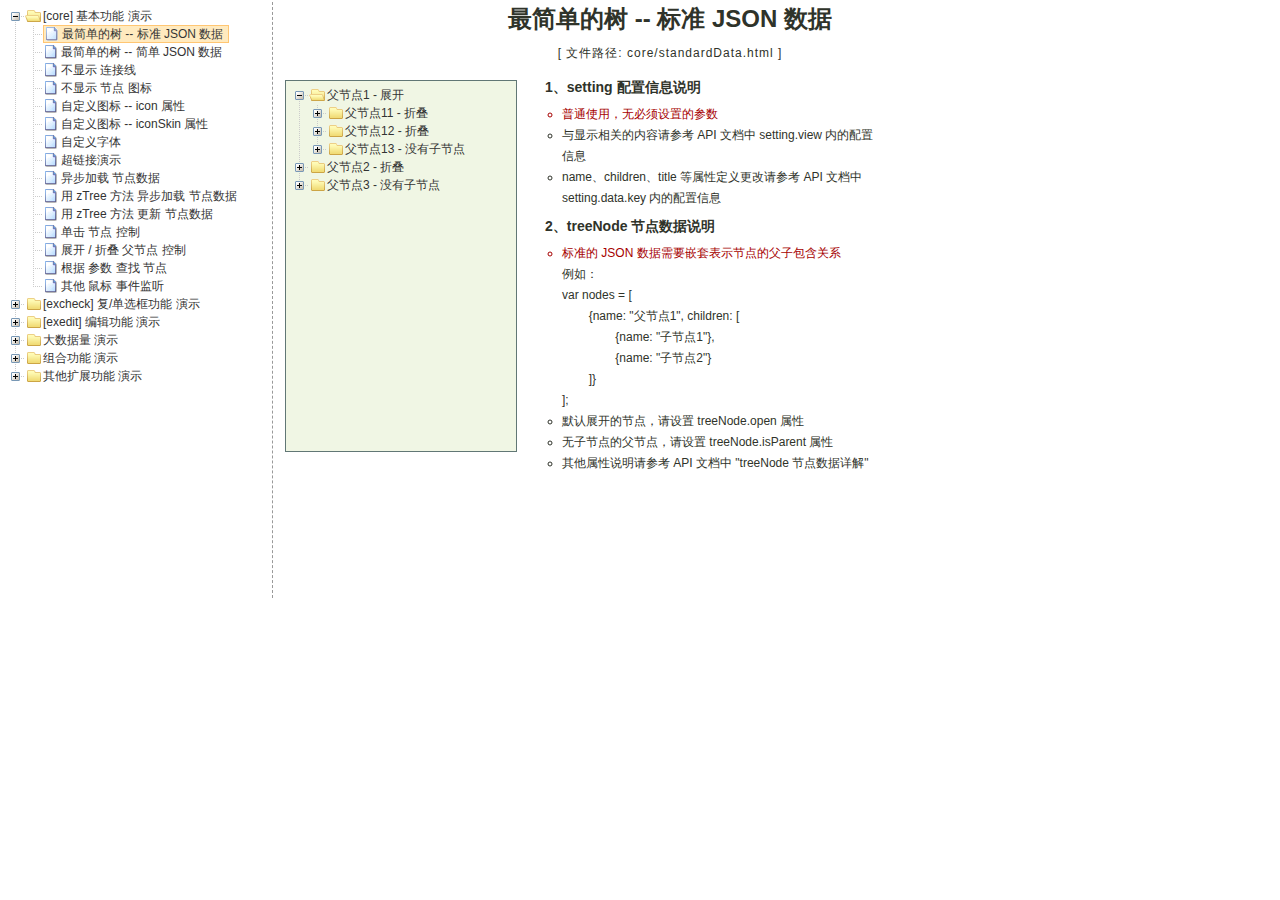
<file: debugger_web/static/lib/zTree_v3/demo/cn/index.html>
<!DOCTYPE HTML PUBLIC "-//W3C//DTD HTML 4.01//EN" "http://www.w3.org/TR/html4/strict.dtd">
<HTML>
 <HEAD>
  <TITLE> ZTREE DEMO </TITLE>
  <meta http-equiv="content-type" content="text/html; charset=UTF-8">
  <link rel="stylesheet" href="../../css/zTreeStyle/zTreeStyle.css" type="text/css">
  <style>
	body {
	background-color: white;
	margin:0; padding:0;
	text-align: center;
	}
	div, p, table, th, td {
		list-style:none;
		margin:0; padding:0;
		color:#333; font-size:12px;
		font-family:dotum, Verdana, Arial, Helvetica, AppleGothic, sans-serif;
	}
	#testIframe {margin-left: 10px;}
  </style>
<script type="text/javascript" src="../../js/jquery-1.4.4.min.js"></script>
<script type="text/javascript" src="../../js/jquery.ztree.core-3.5.js"></script>
  <SCRIPT type="text/javascript" >
  <!--
	var zTree;
	var demoIframe;

	var setting = {
		view: {
			dblClickExpand: false,
			showLine: true,
			selectedMulti: false
		},
		data: {
			simpleData: {
				enable:true,
				idKey: "id",
				pIdKey: "pId",
				rootPId: ""
			}
		},
		callback: {
			beforeClick: function(treeId, treeNode) {
				var zTree = $.fn.zTree.getZTreeObj("tree");
				if (treeNode.isParent) {
					zTree.expandNode(treeNode);
					return false;
				} else {
					demoIframe.attr("src",treeNode.file + ".html");
					return true;
				}
			}
		}
	};

	var zNodes =[
		{id:1, pId:0, name:"[core] 基本功能 演示", open:true},
		{id:101, pId:1, name:"最简单的树 --  标准 JSON 数据", file:"core/standardData"},
		{id:102, pId:1, name:"最简单的树 --  简单 JSON 数据", file:"core/simpleData"},
		{id:103, pId:1, name:"不显示 连接线", file:"core/noline"},
		{id:104, pId:1, name:"不显示 节点 图标", file:"core/noicon"},
		{id:105, pId:1, name:"自定义图标 --  icon 属性", file:"core/custom_icon"},
		{id:106, pId:1, name:"自定义图标 --  iconSkin 属性", file:"core/custom_iconSkin"},
		{id:107, pId:1, name:"自定义字体", file:"core/custom_font"},
		{id:115, pId:1, name:"超链接演示", file:"core/url"},
		{id:108, pId:1, name:"异步加载 节点数据", file:"core/async"},
		{id:109, pId:1, name:"用 zTree 方法 异步加载 节点数据", file:"core/async_fun"},
		{id:110, pId:1, name:"用 zTree 方法 更新 节点数据", file:"core/update_fun"},
		{id:111, pId:1, name:"单击 节点 控制", file:"core/click"},
		{id:112, pId:1, name:"展开 / 折叠 父节点 控制", file:"core/expand"},
		{id:113, pId:1, name:"根据 参数 查找 节点", file:"core/searchNodes"},
		{id:114, pId:1, name:"其他 鼠标 事件监听", file:"core/otherMouse"},

		{id:2, pId:0, name:"[excheck] 复/单选框功能 演示", open:false},
		{id:201, pId:2, name:"Checkbox 勾选操作", file:"excheck/checkbox"},
		{id:206, pId:2, name:"Checkbox nocheck 演示", file:"excheck/checkbox_nocheck"},
		{id:207, pId:2, name:"Checkbox chkDisabled 演示", file:"excheck/checkbox_chkDisabled"},
		{id:208, pId:2, name:"Checkbox halfCheck 演示", file:"excheck/checkbox_halfCheck"},
		{id:202, pId:2, name:"Checkbox 勾选统计", file:"excheck/checkbox_count"},
		{id:203, pId:2, name:"用 zTree 方法 勾选 Checkbox", file:"excheck/checkbox_fun"},
		{id:204, pId:2, name:"Radio 勾选操作", file:"excheck/radio"},
		{id:209, pId:2, name:"Radio nocheck 演示", file:"excheck/radio_nocheck"},
		{id:210, pId:2, name:"Radio chkDisabled 演示", file:"excheck/radio_chkDisabled"},
		{id:211, pId:2, name:"Radio halfCheck 演示", file:"excheck/radio_halfCheck"},
		{id:205, pId:2, name:"用 zTree 方法 勾选 Radio", file:"excheck/radio_fun"},

		{id:3, pId:0, name:"[exedit] 编辑功能 演示", open:false},
		{id:301, pId:3, name:"拖拽 节点 基本控制", file:"exedit/drag"},
		{id:302, pId:3, name:"拖拽 节点 高级控制", file:"exedit/drag_super"},
		{id:303, pId:3, name:"用 zTree 方法 移动 / 复制 节点", file:"exedit/drag_fun"},
		{id:304, pId:3, name:"基本 增 / 删 / 改 节点", file:"exedit/edit"},
		{id:305, pId:3, name:"高级 增 / 删 / 改 节点", file:"exedit/edit_super"},
		{id:306, pId:3, name:"用 zTree 方法 增 / 删 / 改 节点", file:"exedit/edit_fun"},
		{id:307, pId:3, name:"异步加载 & 编辑功能 共存", file:"exedit/async_edit"},
		{id:308, pId:3, name:"多棵树之间 的 数据交互", file:"exedit/multiTree"},

		{id:4, pId:0, name:"大数据量 演示", open:false},
		{id:401, pId:4, name:"一次性加载大数据量", file:"bigdata/common"},
		{id:402, pId:4, name:"分批异步加载大数据量", file:"bigdata/diy_async"},
		{id:403, pId:4, name:"分批异步加载大数据量", file:"bigdata/page"},

		{id:5, pId:0, name:"组合功能 演示", open:false},
		{id:501, pId:5, name:"冻结根节点", file:"super/oneroot"},
		{id:502, pId:5, name:"单击展开/折叠节点", file:"super/oneclick"},
		{id:503, pId:5, name:"保持展开单一路径", file:"super/singlepath"},
		{id:504, pId:5, name:"添加 自定义控件", file:"super/diydom"},
		{id:505, pId:5, name:"checkbox / radio 共存", file:"super/checkbox_radio"},
		{id:506, pId:5, name:"左侧菜单", file:"super/left_menu"},
		{id:513, pId:5, name:"OutLook 风格", file:"super/left_menuForOutLook"},
		{id:515, pId:5, name:"Awesome 风格", file:"super/awesome"},
		{id:514, pId:5, name:"Metro 风格", file:"super/metro"},
		{id:507, pId:5, name:"下拉菜单", file:"super/select_menu"},
		{id:509, pId:5, name:"带 checkbox 的多选下拉菜单", file:"super/select_menu_checkbox"},
		{id:510, pId:5, name:"带 radio 的单选下拉菜单", file:"super/select_menu_radio"},
		{id:508, pId:5, name:"右键菜单 的 实现", file:"super/rightClickMenu"},
		{id:511, pId:5, name:"与其他 DOM 拖拽互动", file:"super/dragWithOther"},
		{id:512, pId:5, name:"异步加载模式下全部展开", file:"super/asyncForAll"},

		{id:6, pId:0, name:"其他扩展功能 演示", open:false},
		{id:601, pId:6, name:"隐藏普通节点", file:"exhide/common"},
		{id:602, pId:6, name:"配合 checkbox 的隐藏", file:"exhide/checkbox"},
		{id:603, pId:6, name:"配合 radio 的隐藏", file:"exhide/radio"}
	];

	$(document).ready(function(){
		var t = $("#tree");
		t = $.fn.zTree.init(t, setting, zNodes);
		demoIframe = $("#testIframe");
		demoIframe.bind("load", loadReady);
		var zTree = $.fn.zTree.getZTreeObj("tree");
		zTree.selectNode(zTree.getNodeByParam("id", 101));

	});

	function loadReady() {
		var bodyH = demoIframe.contents().find("body").get(0).scrollHeight,
		htmlH = demoIframe.contents().find("html").get(0).scrollHeight,
		maxH = Math.max(bodyH, htmlH), minH = Math.min(bodyH, htmlH),
		h = demoIframe.height() >= maxH ? minH:maxH ;
		if (h < 530) h = 530;
		demoIframe.height(h);
	}

  //-->
  </SCRIPT>
 </HEAD>

<BODY>
<TABLE border=0 height=600px align=left>
	<TR>
		<TD width=260px align=left valign=top style="BORDER-RIGHT: #999999 1px dashed">
			<ul id="tree" class="ztree" style="width:260px; overflow:auto;"></ul>
		</TD>
		<TD width=770px align=left valign=top><IFRAME ID="testIframe" Name="testIframe" FRAMEBORDER=0 SCROLLING=AUTO width=100%  height=600px SRC="core/standardData.html"></IFRAME></TD>
	</TR>
</TABLE>

</BODY>
</HTML>
</file>
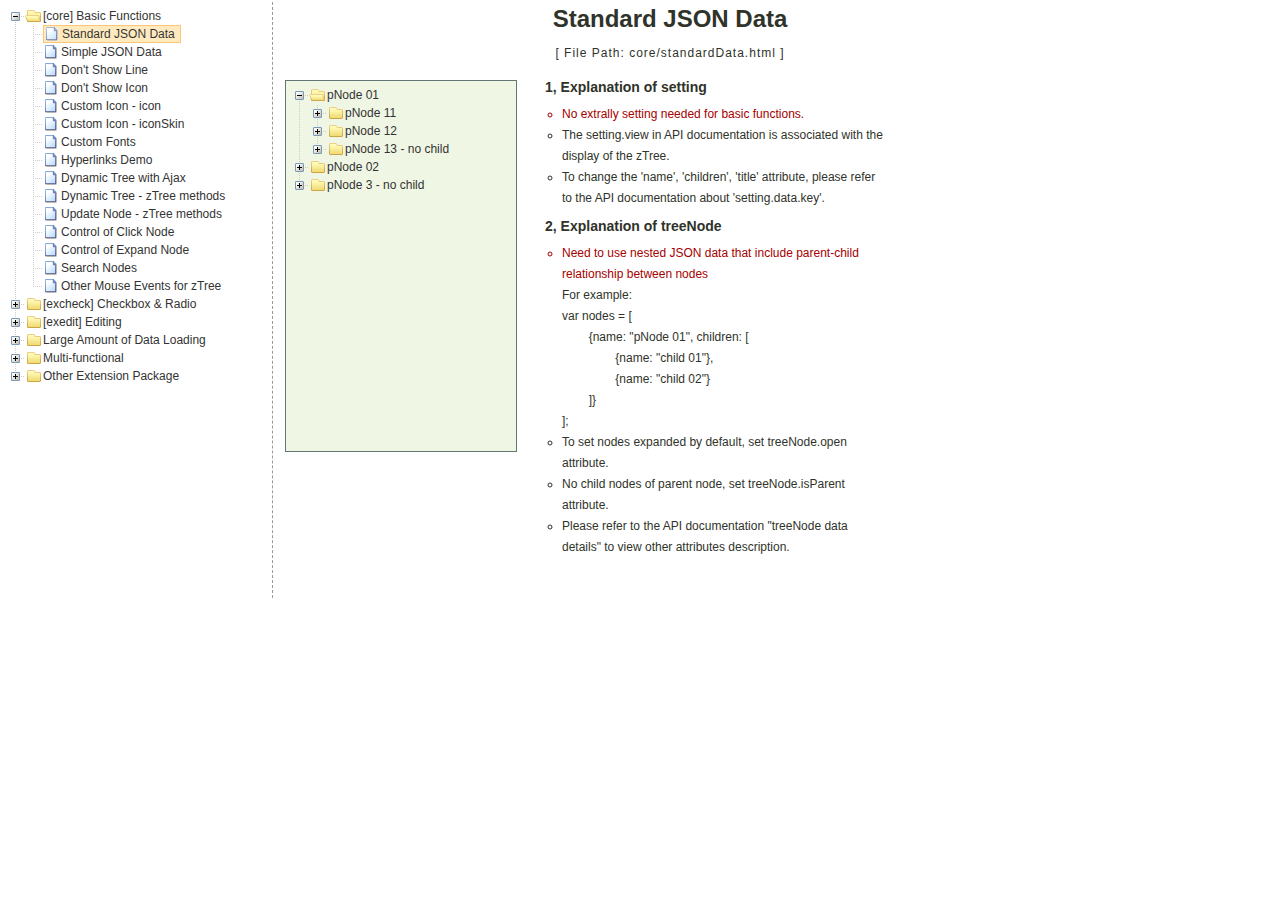
<file: debugger_web/static/lib/zTree_v3/demo/en/index.html>
<!DOCTYPE HTML PUBLIC "-//W3C//DTD HTML 4.01//EN" "http://www.w3.org/TR/html4/strict.dtd">
<HTML>
 <HEAD>
  <TITLE> ZTREE DEMO </TITLE>
  <meta http-equiv="content-type" content="text/html; charset=UTF-8">
  <link rel="stylesheet" href="../../css/zTreeStyle/zTreeStyle.css" type="text/css">
  <style>
	body {
	background-color: white;
	margin:0; padding:0;
	text-align: center;
	}
	div, p, table, th, td {
		list-style:none; 
		margin:0; padding:0; 
		color:#333; font-size:12px; 
		font-family:dotum, Verdana, Arial, Helvetica, AppleGothic, sans-serif;
	}
	#testIframe {margin-left: 10px;}
  </style>
<script type="text/javascript" src="../../js/jquery-1.4.4.min.js"></script>
<script type="text/javascript" src="../../js/jquery.ztree.core-3.5.js"></script>
  <SCRIPT type="text/javascript" >
  <!--
	var zTree;
	var demoIframe;

	var setting = {
		view: {
			dblClickExpand: false,
			showLine: true,
			selectedMulti: false
		},
		data: {
			simpleData: {
				enable:true,
				idKey: "id",
				pIdKey: "pId",
				rootPId: ""
			}
		},
		callback: {
			beforeClick: function(treeId, treeNode) {
				var zTree = $.fn.zTree.getZTreeObj("tree");
				if (treeNode.isParent) {
					zTree.expandNode(treeNode);
					return false;
				} else {
					demoIframe.attr("src",treeNode.file + ".html");
					return true;
				}
			}
		}
	};

	var zNodes = [
		{id:1, pId:0, name:"[core] Basic Functions", open:false},
		{id:101, pId:1, name:"Standard JSON Data", file:"core/standardData"},
		{id:102, pId:1, name:"Simple JSON Data", file:"core/simpleData"},
		{id:103, pId:1, name:"Don't Show Line", file:"core/noline"},
		{id:104, pId:1, name:"Don't Show Icon", file:"core/noicon"},
		{id:105, pId:1, name:"Custom Icon - icon", file:"core/custom_icon"},
		{id:106, pId:1, name:"Custom Icon - iconSkin", file:"core/custom_iconSkin"},
		{id:107, pId:1, name:"Custom Fonts", file:"core/custom_font"},
		{id:115, pId:1, name:"Hyperlinks Demo", file:"core/url"},
		{id:108, pId:1, name:"Dynamic Tree with Ajax", file:"core/async"},
		{id:109, pId:1, name:"Dynamic Tree - zTree methods", file:"core/async_fun"},
		{id:110, pId:1, name:"Update Node - zTree methods", file:"core/update_fun"},
		{id:111, pId:1, name:"Control of Click Node", file:"core/click"},
		{id:112, pId:1, name:"Control of Expand Node", file:"core/expand"},
		{id:113, pId:1, name:"Search Nodes", file:"core/searchNodes"},
		{id:114, pId:1, name:"Other Mouse Events for zTree", file:"core/otherMouse"},

		{id:2, pId:0, name:"[excheck] Checkbox & Radio", open:false},
		{id:201, pId:2, name:"Checkbox Operation", file:"excheck/checkbox"},
		{id:206, pId:2, name:"Checkbox nocheck Demo", file:"excheck/checkbox_nocheck"},
		{id:207, pId:2, name:"Checkbox chkDisabled Demo", file:"excheck/checkbox_chkDisabled"},
		{id:208, pId:2, name:"Checkbox halfCheck Demo", file:"excheck/checkbox_halfCheck"},
		{id:202, pId:2, name:"Statistics Checkbox is Checked", file:"excheck/checkbox_count"},
		{id:203, pId:2, name:"Checkbox - zTree methods", file:"excheck/checkbox_fun"},
		{id:204, pId:2, name:"Radio Operation", file:"excheck/radio"},
		{id:209, pId:2, name:"Radio nocheck Demo", file:"excheck/radio_nocheck"},
		{id:210, pId:2, name:"Radio chkDisabled Demo", file:"excheck/radio_chkDisabled"},
		{id:211, pId:2, name:"Radio halfCheck Demo", file:"excheck/radio_halfCheck"},
		{id:205, pId:2, name:"Radio - zTree methods", file:"excheck/radio_fun"},

		{id:3, pId:0, name:"[exedit] Editing", open:false},
		{id:301, pId:3, name:"Normal Drag Node Operation", file:"exedit/drag"},
		{id:302, pId:3, name:"Advanced Drag Node Operation", file:"exedit/drag_super"},
		{id:303, pId:3, name:"Move / Copy - zTree methods", file:"exedit/drag_fun"},
		{id:304, pId:3, name:"Basic Edit Nodes", file:"exedit/edit"},
		{id:305, pId:3, name:"Advanced Edit Nodes", file:"exedit/edit_super"},
		{id:306, pId:3, name:"Edit Nodes - zTree methods", file:"exedit/edit_fun"},
		{id:307, pId:3, name:"Editing Dynamic Tree", file:"exedit/async_edit"},
		{id:308, pId:3, name:"Multiple Trees", file:"exedit/multiTree"},

		{id:4, pId:0, name:"Large Amount of Data Loading", open:false},
		{id:401, pId:4, name:"One-time Large Data Loading", file:"bigdata/common"},
		{id:402, pId:4, name:"Loading Data in Batches", file:"bigdata/diy_async"},
		{id:403, pId:4, name:"Loading Data By Pagination", file:"bigdata/page"},

		{id:5, pId:0, name:"Multi-functional", open:false},
		{id:501, pId:5, name:"Freeze the Root Node", file:"super/oneroot"},
		{id:502, pId:5, name:"Click to Expand Node", file:"super/oneclick"},
		{id:503, pId:5, name:"Keep Single Path", file:"super/singlepath"},
		{id:504, pId:5, name:"Adding Custom DOM", file:"super/diydom"},
		{id:505, pId:5, name:"Checkbox / Radio Coexistence", file:"super/checkbox_radio"},
		{id:506, pId:5, name:"Left Menu", file:"super/left_menu"},
		{id:513, pId:5, name:"OutLook Style", file:"super/left_menuForOutLook"},
        {id:515, pId:5, name:"Awesome Style", file:"super/awesome"},
        {id:514, pId:5, name:"Metro Style", file:"super/metro"},
		{id:507, pId:5, name:"Drop-down Menu", file:"super/select_menu"},
		{id:509, pId:5, name:"Drop-down Menu with checkbox", file:"super/select_menu_checkbox"},
		{id:510, pId:5, name:"Drop-down Menu with radio", file:"super/select_menu_radio"},
		{id:508, pId:5, name:"Right-click Menu", file:"super/rightClickMenu"},
		{id:511, pId:5, name:"Drag With Other DOMs", file:"super/dragWithOther"},
		{id:512, pId:5, name:"Expand All Nodes with Async", file:"super/asyncForAll"},

		{id:6, pId:0, name:"Other Extension Package", open:false},
		{id:601, pId:6, name:"hide ordinary node", file:"exhide/common"},
		{id:602, pId:6, name:"hide with checkbox mode", file:"exhide/checkbox"},
		{id:603, pId:6, name:"hide with radio mode", file:"exhide/radio"}
	];

	$(document).ready(function(){
		var t = $("#tree");
		t = $.fn.zTree.init(t, setting, zNodes);
		demoIframe = $("#testIframe");
		demoIframe.bind("load", loadReady);
		var zTree = $.fn.zTree.getZTreeObj("tree");
		zTree.selectNode(zTree.getNodeByParam("id", 101));
	
	});

	function loadReady() {
		var bodyH = demoIframe.contents().find("body").get(0).scrollHeight,
		htmlH = demoIframe.contents().find("html").get(0).scrollHeight,
		maxH = Math.max(bodyH, htmlH), minH = Math.min(bodyH, htmlH),
		h = demoIframe.height() >= maxH ? minH:maxH ;
		if (h < 530) h = 530;
		demoIframe.height(h);
	}

  //-->
  </SCRIPT>
 </HEAD>

<BODY>
<TABLE border=0 height=600px align=left>
	<TR>
		<TD width=260px align=left valign=top style="BORDER-RIGHT: #999999 1px dashed">
			<ul id="tree" class="ztree" style="width:260px; overflow:auto;"></ul>
		</TD>
		<TD width=770px align=left valign=top><IFRAME ID="testIframe" Name="testIframe" FRAMEBORDER=0 SCROLLING=AUTO width=100%  height=600px SRC="core/standardData.html"></IFRAME></TD>
	</TR>
</TABLE>

 </BODY>
</HTML>
</file>
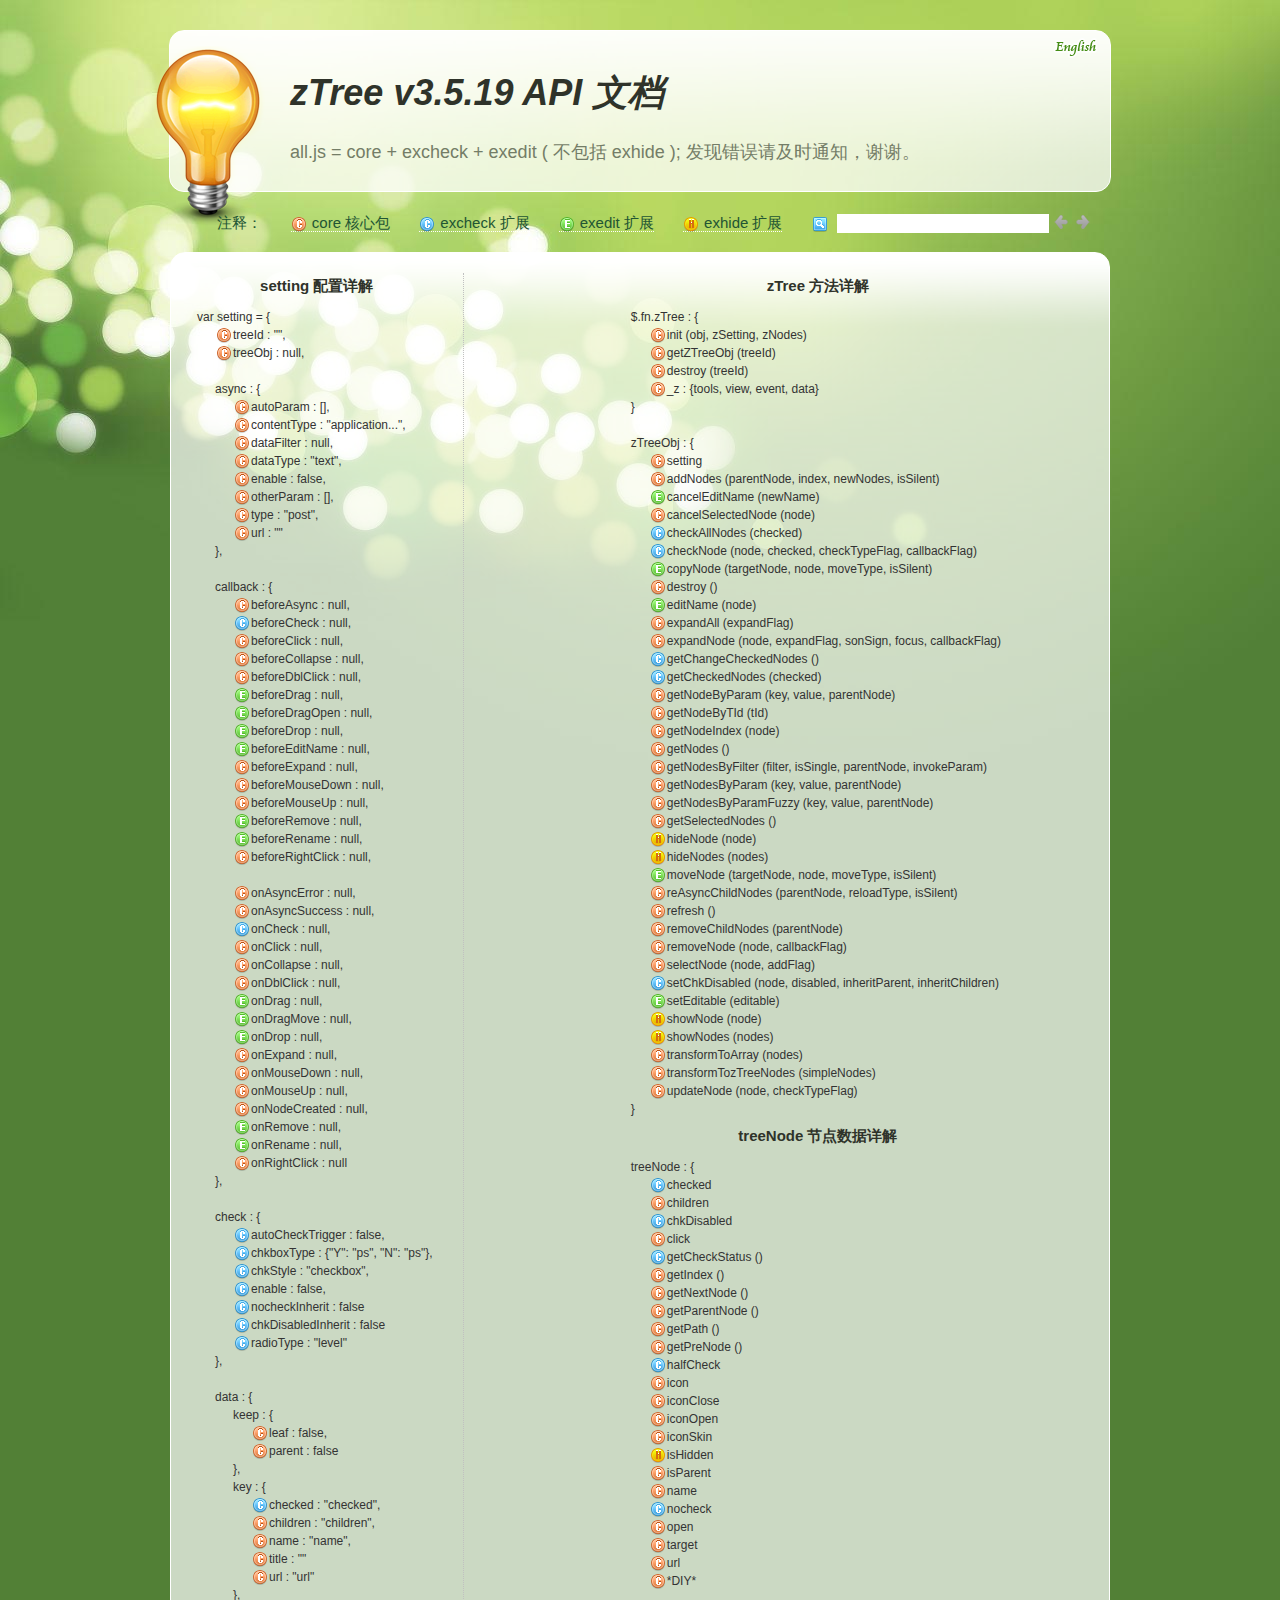
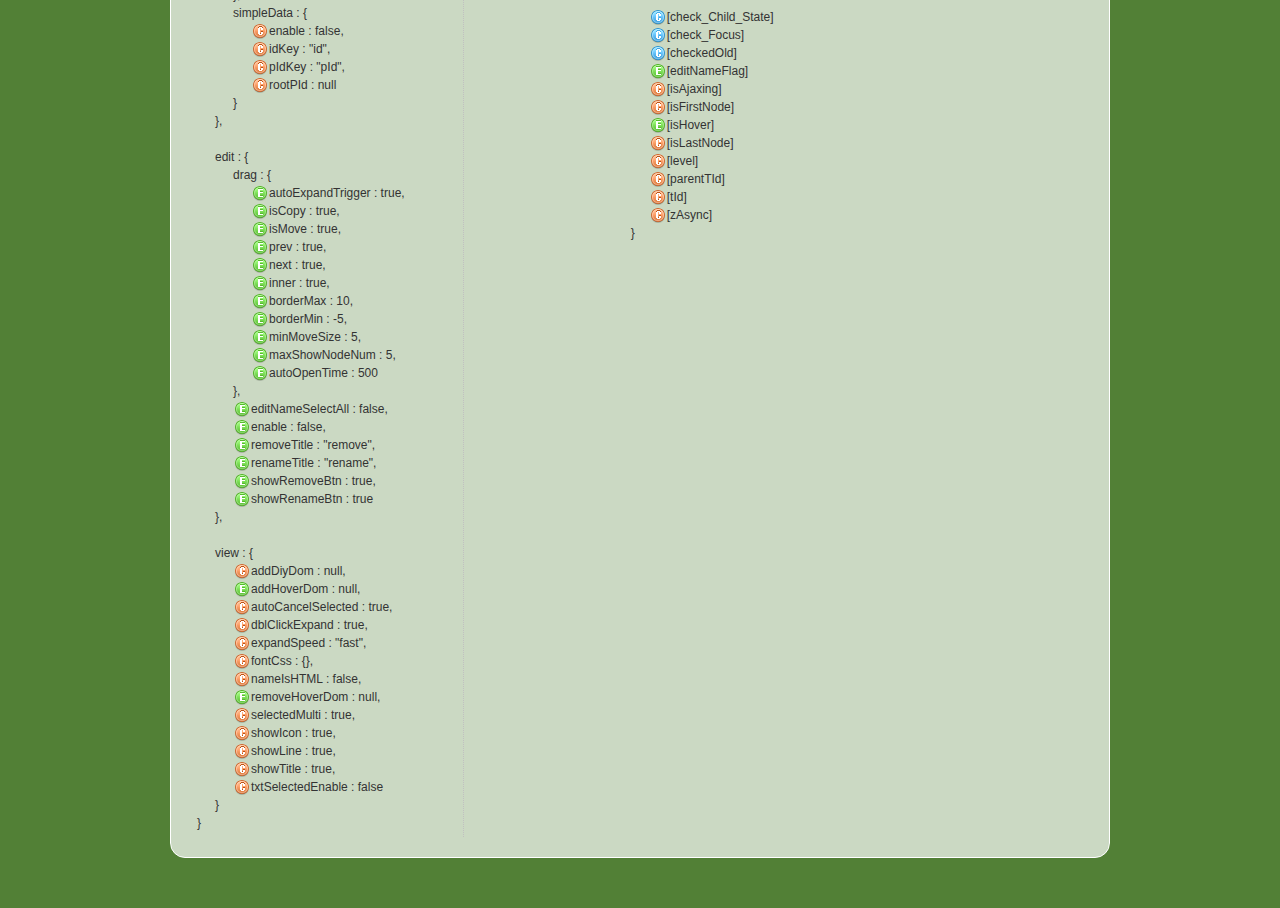
<file: debugger_web/static/lib/zTree_v3/api/API_cn.html>
<!DOCTYPE html>
<html>
	<head>
		<meta http-equiv="Content-Type" content="text/html; charset=UTF-8">
		<title>API 文档 [zTree --  jQuery 树插件]</title>
		<link rel="stylesheet" href="apiCss/common.css" type="text/css">
		<link rel='stylesheet' href='apiCss/zTreeStyleForApi.css' type='text/css'>
		<script type="text/javascript">
			var ie = (function(){
				var undef,
				v = 3,
				div = document.createElement('div'),
				all = div.getElementsByTagName('i');
				while (
				div.innerHTML = '<!--[if gt IE ' + (++v) + ']><i></i><![endif]-->',
				all[0]
			);
				return v > 4 ? v : undef;
			}()), ie6 = (ie === 6),
			path = window.location.pathname.replace(/.*\/([^\/\.]*)\..*/g,"$1"),
			langLib = [];
			ie = ie<9;
			if(ie) {
				document.write('<link rel="stylesheet" href="apiCss/common_ie6.css" type="text/css">');
			}
			var lang = "cn",
			ajaxMsg = "如果你使用的是 Chrome 浏览器，那么请把 API 文档发布到 web 服务目录下访问。\n\n（Chrome 浏览器不支持本地 ajax 访问, 即：file://）";

		</script>
	</head>
	<body>
		<div id="header_wrap" class="header_wrap" style="padding-top: 30px;">
			<div id="header" class="header round">
				<div class="light-bulb" alt=""></div>
				<div class="ieSuggest">浏览本网站建议您使用 Chrome、FireFox、Opera、IE9 等浏览器（只要不是 IE6 7 8 就行）, 速度会更快，画面会更炫！</div>
				<div class="google_plus"><g:plusone></g:plusone></div>
				<div class="header-text">
					<h1><em>zTree v3.5.19 API 文档</em></h1><p></p>
					<p>all.js = core + excheck + exedit ( 不包括 exhide ); 发现错误请及时通知，谢谢。</p>
				</div>
				<ul class="shortcuts language" style="top:0;">
					<li><a href="API_en.html" onclick="window.location.href='API_en.html'"><button class="ico en" title="英文版" type="button"></button><span class=""></span></a></li>
				</ul>
			</div>
		</div>
		<div id="content_wrap" class="content_wrap">
			<div id="content" class="content">
				<div class="nav_section">
					<ul>
						<li class="first">注释：</li>
						<li><button class="ico16 z_core" onfocus="this.blur();"></button><span>core 核心包</span></li>
						<li><button class="ico16 z_check" onfocus="this.blur();"></button><span>excheck 扩展</span></li>
						<li><button class="ico16 z_edit" onfocus="this.blur();"></button><span>exedit 扩展</span></li>
						<li><button class="ico16 z_hide" onfocus="this.blur();"></button><span>exhide 扩展</span></li>
						<li class="noline">
							<button class="ico16 z_search" onfocus="this.blur();" title="Enter 以及 左、右键可以快速定位查找结果"></button>
							<input type="text" class="searchKey search empty" value=""><input type="text" class="searchResult search" value="">
							<button class="ico16 searchPrev disabled" onfocus="this.blur();" title="Enter 以及 左、右键可以快速定位查找结果"></button><button class="ico16 searchNext disabled" onfocus="this.blur();" title="Enter 以及 左、右键可以快速定位查找结果"></button>
						</li>
					</ul>
				</div>

				<div id="contentBox" class="contentBox round clearfix">
					<div id="apiContent" class="apiContent">
						<div id="api_setting" class="api_setting left">
							<ul class="api_content_title"><li>setting 配置详解</li></ul>
							<ul id="settingTree" class="ztree"></ul>
						</div>
						<div id="api_function" class="api_function right">
							<ul class="api_content_title"><li>zTree 方法详解</li></ul>
							<ul id="functionTree" class="ztree"></ul>
							<ul class="api_content_title"><li>treeNode 节点数据详解</li></ul>
							<ul id="treenodeTree" class="ztree"></ul>
						</div>
					</div>
				</div>
				<div class="clear"></div>
			</div>
		</div>

		<!-- overlayed -->
		<div id="overlayDiv" class="baby_overlay">
			<div id="overlayContent" class="content round clearfix">
				<div class="overlaySearch">
					<button class="ico16 z_search" onfocus="this.blur();" title="Enter 以及 左、右键可以快速定位查找结果"></button>
					<input type="text" class="searchKey search empty" value=""><input type="text" class="searchResult search" value="">
					<button class="ico16 searchPrev disabled" onfocus="this.blur();" title="Enter 以及 左、右键可以快速定位查找结果"></button><button class="ico16 searchNext disabled" onfocus="this.blur();" title="Enter 以及 左、右键可以快速定位查找结果"></button>
				</div>
				<a id="overlayDivCloseBtn" class="close"></a>
				<div id="overlayDetailDiv" class="details"></div>
			</div>
			<div id="overlayDivArrow" class="baby_overlay_arrow"></div>
		</div>
		<script type="text/javascript" src="apiCss/jquery-1.6.2.min.js"></script>
		<script type='text/javascript' src='apiCss/jquery.ztree.core-3.5.js'></script>
		<script type='text/javascript' src='apiCss/api.js'></script>
		<script type="text/javascript">
			$(document).ready(function(){
				apiContent._init();
			});
		</script>
	</body>
</html>
</file>
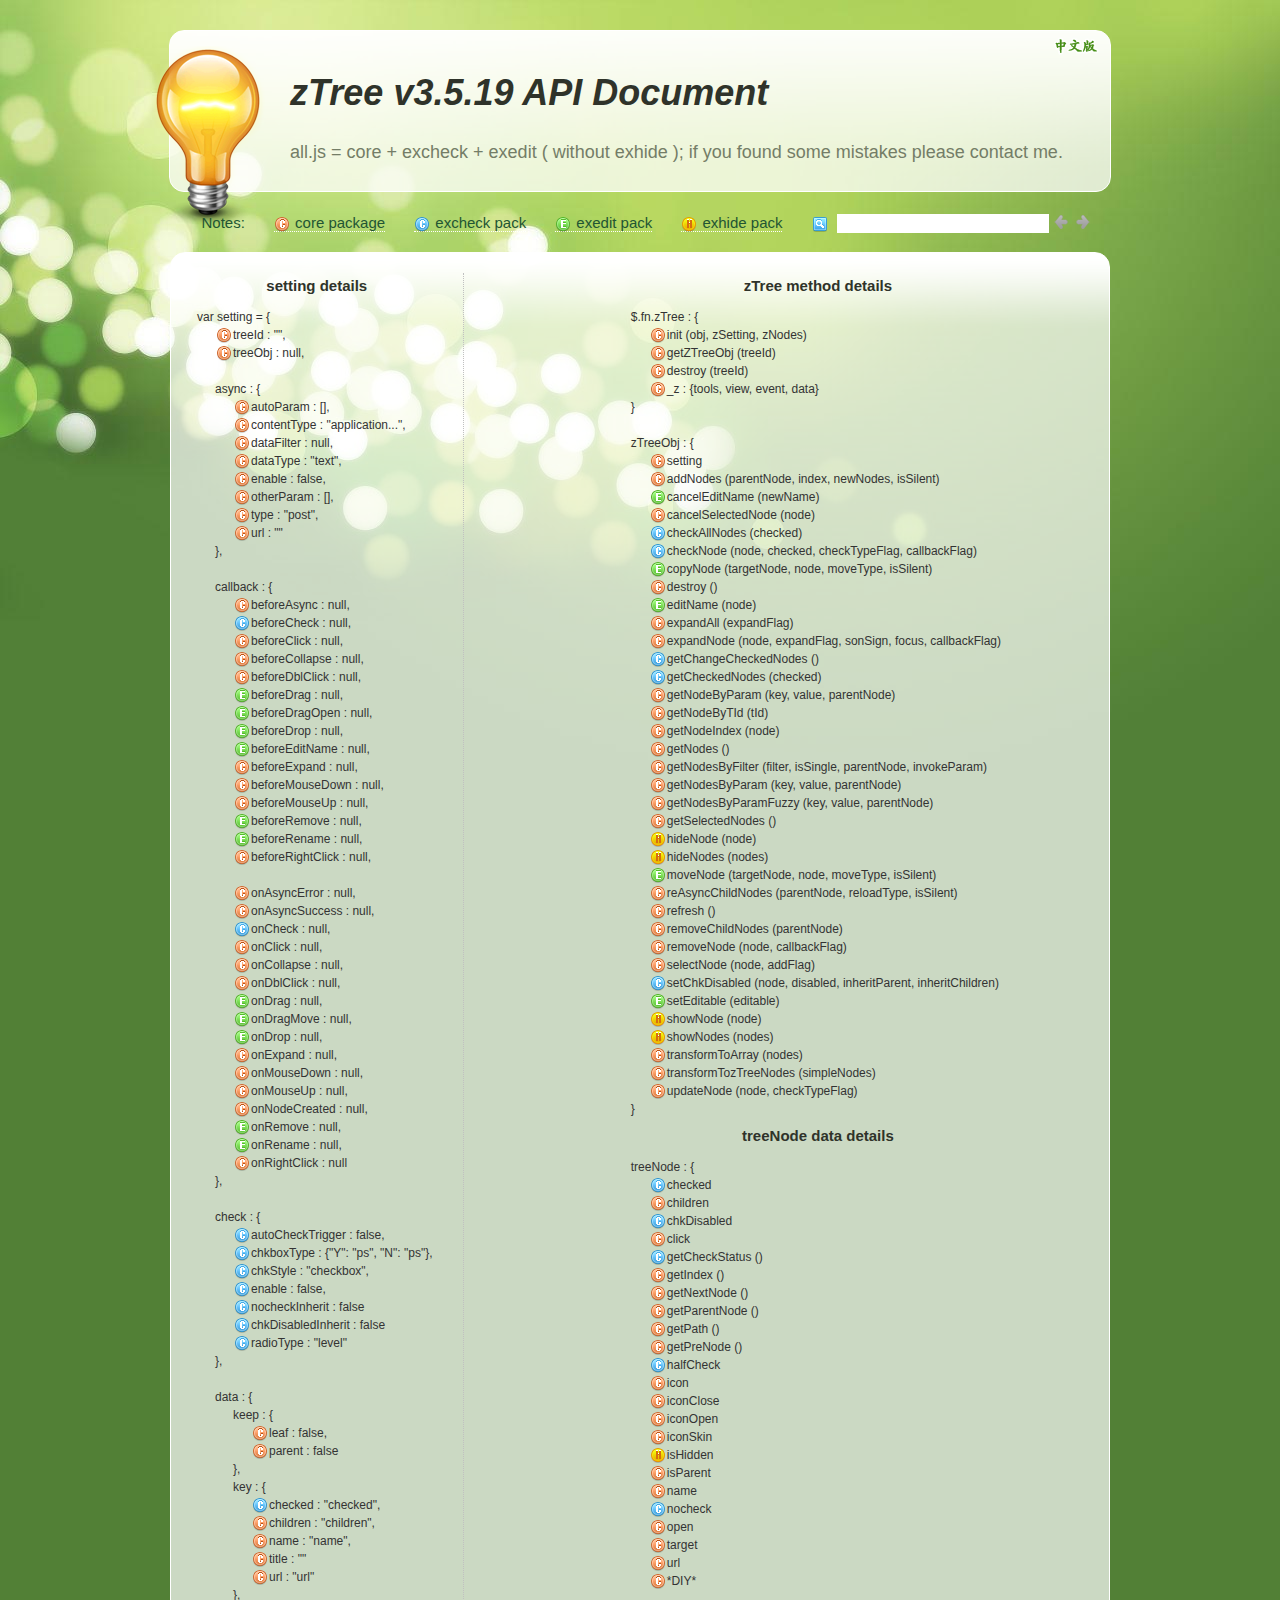
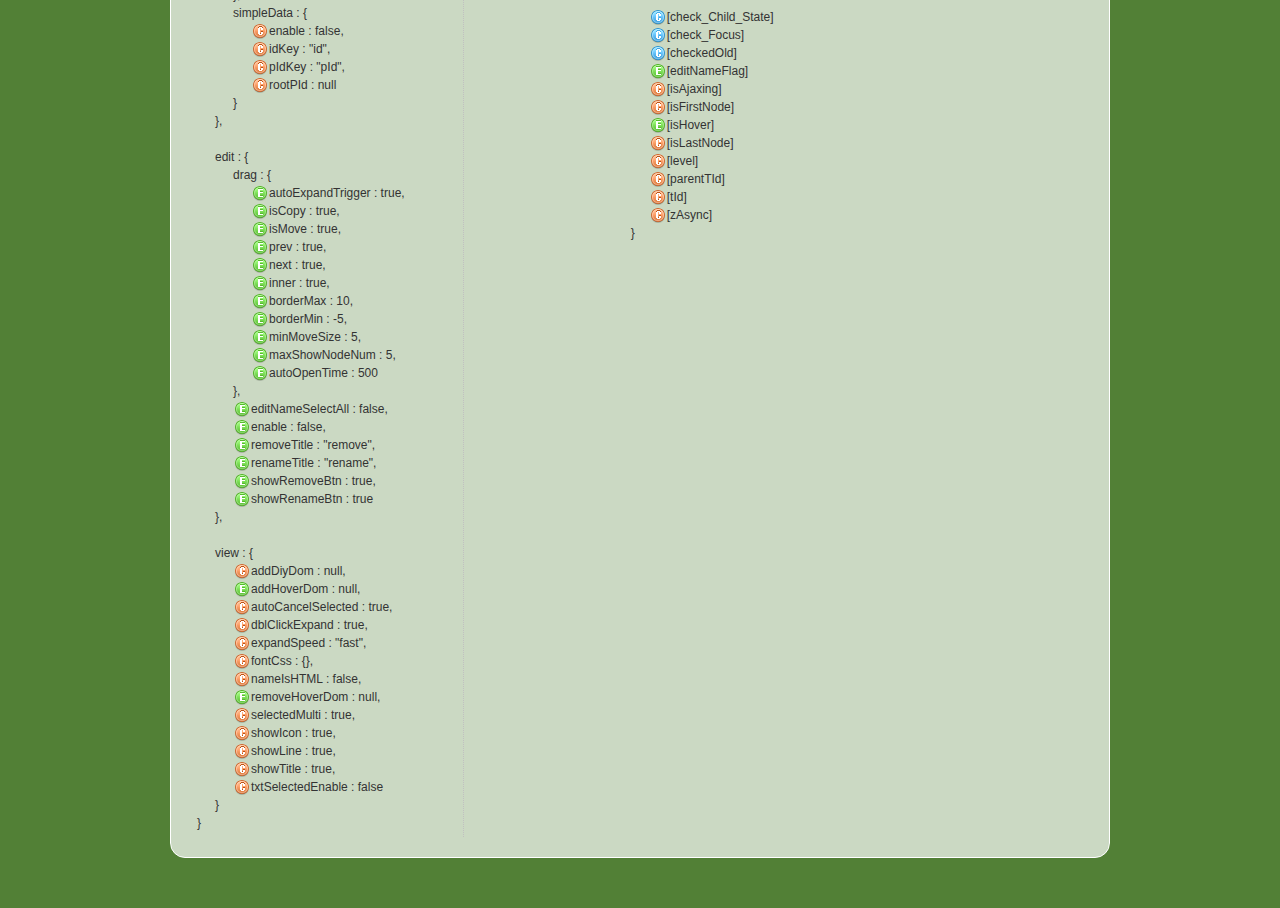
<file: debugger_web/static/lib/zTree_v3/api/API_en.html>
<!DOCTYPE html>
<html>
	<head>
		<meta http-equiv="Content-Type" content="text/html; charset=UTF-8">
		<title>API Document [zTree -- jQuery tree plug-ins.]</title>
		<link rel="stylesheet" href="apiCss/common.css" type="text/css">
		<link rel='stylesheet' href='apiCss/zTreeStyleForApi.css' type='text/css'>
		<script type="text/javascript">
			var ie = (function(){
				var undef,
				v = 3,
				div = document.createElement('div'),
				all = div.getElementsByTagName('i');
				while (
				div.innerHTML = '<!--[if gt IE ' + (++v) + ']><i></i><![endif]-->',
				all[0]
			);
				return v > 4 ? v : undef;
			}()), ie6 = (ie === 6),
			path = window.location.pathname.replace(/.*\/([^\/\.]*)\..*/g,"$1"),
			langLib = [];
			ie = ie<9;
			if(ie) {
				document.write('<link rel="stylesheet" href="apiCss/common_ie6.css" type="text/css">');
			}
			var lang = "en",
			ajaxMsg = "If you use chrome browser, please copy the API files to local webserver. \n\n( because chrome browser can't allow AJAX access to 'file://' )";
		</script>
	</head>
	<body>
		<div id="header_wrap" class="header_wrap" style="padding-top: 30px;">
			<div id="header" class="header round">
				<div class="light-bulb" alt=""></div>
				<div class="ieSuggest">If you use the Chrome / FireFox / Opera / IE9 browser will be even more dazzling effect!</div>
				<div class="google_plus"><g:plusone></g:plusone></div>
				<div class="header-text">
					<h1><em>zTree v3.5.19 API Document</em></h1><p></p>
					<p>all.js = core + excheck + exedit ( without exhide ); if you found some mistakes please contact me.</p>
				</div>
				<ul class="shortcuts language" style="top:0;">
					<li><a href="API_cn.html" onclick="window.location.href='API_cn.html'"><button class="ico cn" title="Chinese" type="button"></button><span class=""></span></a></li>
				</ul>
			</div>
		</div>
		<div id="content_wrap" class="content_wrap">
			<div id="content" class="content">
				<div class="nav_section">
					<ul>
						<li class="first">Notes: </li>
						<li><button class="ico16 z_core" onfocus="this.blur();"></button><span>core package</span></li>
						<li><button class="ico16 z_check" onfocus="this.blur();"></button><span>excheck pack</span></li>
						<li><button class="ico16 z_edit" onfocus="this.blur();"></button><span>exedit pack</span></li>
						<li><button class="ico16 z_hide" onfocus="this.blur();"></button><span>exhide pack</span></li>
						<li class="noline">
							<button class="ico16 z_search" onfocus="this.blur();" title="'Enter', 'left' and 'right' key can locate the search results quickly."></button>
							<input type="text" class="searchKey search empty" value=""><input type="text" class="searchResult search" value="">
							<button class="ico16 searchPrev disabled" onfocus="this.blur();" title="'Enter', 'left' and 'right' key can locate the search results quickly."></button><button class="ico16 searchNext disabled" onfocus="this.blur();" title="'Enter', 'left' and 'right' key can locate the search results quickly."></button>
						</li>
					</ul>
				</div>

				<div id="contentBox" class="contentBox round clearfix">
					<div id="apiContent" class="apiContent">
						<div id="api_setting" class="api_setting left">
							<ul class="api_content_title"><li>setting details</li></ul>
							<ul id="settingTree" class="ztree"></ul>
						</div>
						<div id="api_function" class="api_function right">
							<ul class="api_content_title"><li>zTree method details</li></ul>
							<ul id="functionTree" class="ztree"></ul>
							<ul class="api_content_title"><li>treeNode data details</li></ul>
							<ul id="treenodeTree" class="ztree"></ul>
						</div>
					</div>
				</div>
				<div class="clear"></div>
			</div>
		</div>

		<!-- overlayed -->
		<div id="overlayDiv" class="baby_overlay">
			<div id="overlayContent" class="content round clearfix">
				<div class="overlaySearch">
					<button class="ico16 z_search" onfocus="this.blur();" title="'Enter', 'left' and 'right' key can locate the search results quickly."></button>
					<input type="text" class="searchKey search empty" value=""><input type="text" class="searchResult search" value="">
					<button class="ico16 searchPrev disabled" onfocus="this.blur();" title="'Enter', 'left' and 'right' key can locate the search results quickly."></button><button class="ico16 searchNext disabled" onfocus="this.blur();" title="'Enter', 'left' and 'right' key can locate the search results quickly."></button>
				</div>
				<a id="overlayDivCloseBtn" class="close"></a>
				<div id="overlayDetailDiv" class="details"></div>
			</div>
			<div id="overlayDivArrow" class="baby_overlay_arrow"></div>
		</div>
		<script type="text/javascript" src="apiCss/jquery-1.6.2.min.js"></script>
		<script type='text/javascript' src='apiCss/jquery.ztree.core-3.5.js'></script>
		<script type='text/javascript' src='apiCss/api.js'></script>
		<script type="text/javascript">
			$(document).ready(function(){
				apiContent._init();
			});
		</script>
	</body>
</html>
</file>
<file: debugger_web/static/lib/zTree_v3/api/apiCss/common_ie6.css>
* html{
/*	background-image:url(about:blank);*/
	background-attachment:fixed;
}
html pre {word-wrap: break-word}
.header {background-image: none;background-color: #F0F6E4;}

.ieSuggest {display:block;}
.shortcuts button.cn {filter: progid:DXImageTransform.Microsoft.AlphaImageLoader(src='apiCss/img/chinese.png');background-image: none;}
.shortcuts button.en {filter: progid:DXImageTransform.Microsoft.AlphaImageLoader(src='apiCss/img/english.png');background-image: none;}

.light-bulb {filter: progid:DXImageTransform.Microsoft.AlphaImageLoader(src='apiCss/img/lightbulb.png');background-image: none;}
.contentBox {background-image: none;background-color: #F0F6E4;}
.zTreeInfo {background-image: none;background-color: #F0F6E4;}

.content button.ico16 {*background-image:url("img/apiMenu.gif")}
.siteTag {background-image: none;}
.apiContent .right {float: right;padding-right: 50px;}

div.baby_overlay {background-color: #3C6E31;background-image:none;color:#fff;}
div.baby_overlay .close {filter: progid:DXImageTransform.Microsoft.AlphaImageLoader(src='apiCss/img/overlay_close_IE6.gif');background-image: none;}
.baby_overlay_arrow {background-image:url(img/overlay_arrow.gif);}
.apiDetail button {background-image:url("img/zTreeStandard.gif")}
</file>
<file: debugger_web/static/lib/zTree_v3/css/zTreeStyle/zTreeStyle.css>
/*-------------------------------------
zTree Style

version:	3.5.19
author:		Hunter.z
email:		hunter.z@263.net
website:	http://code.google.com/p/jquerytree/

-------------------------------------*/

.ztree * {padding:0; margin:0; font-size:12px; font-family: Verdana, Arial, Helvetica, AppleGothic, sans-serif}
.ztree {margin:0; padding:5px; color:#333}
.ztree li{padding:0; margin:0; list-style:none; line-height:14px; text-align:left; white-space:nowrap; outline:0}
.ztree li ul{ margin:0; padding:0 0 0 18px}
.ztree li ul.line{ background:url(./img/line_conn.gif) 0 0 repeat-y;}

.ztree li a {padding:1px 3px 0 0; margin:0; cursor:pointer; height:17px; color:#333; background-color: transparent;
	text-decoration:none; vertical-align:top; display: inline-block}
.ztree li a:hover {text-decoration:underline}
.ztree li a.curSelectedNode {padding-top:0px; background-color:#FFE6B0; color:black; height:16px; border:1px #FFB951 solid; opacity:0.8;}
.ztree li a.curSelectedNode_Edit {padding-top:0px; background-color:#FFE6B0; color:black; height:16px; border:1px #FFB951 solid; opacity:0.8;}
.ztree li a.tmpTargetNode_inner {padding-top:0px; background-color:#316AC5; color:white; height:16px; border:1px #316AC5 solid;
	opacity:0.8; filter:alpha(opacity=80)}
.ztree li a.tmpTargetNode_prev {}
.ztree li a.tmpTargetNode_next {}
.ztree li a input.rename {height:14px; width:80px; padding:0; margin:0;
	font-size:12px; border:1px #7EC4CC solid; *border:0px}
.ztree li span {line-height:16px; margin-right:2px}
.ztree li span.button {line-height:0; margin:0; width:16px; height:16px; display: inline-block; vertical-align:middle;
	border:0 none; cursor: pointer;outline:none;
	background-color:transparent; background-repeat:no-repeat; background-attachment: scroll;
	background-image:url("./img/zTreeStandard.png"); *background-image:url("./img/zTreeStandard.gif")}

.ztree li span.button.chk {width:13px; height:13px; margin:0 3px 0 0; cursor: auto}
.ztree li span.button.chk.checkbox_false_full {background-position:0 0}
.ztree li span.button.chk.checkbox_false_full_focus {background-position:0 -14px}
.ztree li span.button.chk.checkbox_false_part {background-position:0 -28px}
.ztree li span.button.chk.checkbox_false_part_focus {background-position:0 -42px}
.ztree li span.button.chk.checkbox_false_disable {background-position:0 -56px}
.ztree li span.button.chk.checkbox_true_full {background-position:-14px 0}
.ztree li span.button.chk.checkbox_true_full_focus {background-position:-14px -14px}
.ztree li span.button.chk.checkbox_true_part {background-position:-14px -28px}
.ztree li span.button.chk.checkbox_true_part_focus {background-position:-14px -42px}
.ztree li span.button.chk.checkbox_true_disable {background-position:-14px -56px}
.ztree li span.button.chk.radio_false_full {background-position:-28px 0}
.ztree li span.button.chk.radio_false_full_focus {background-position:-28px -14px}
.ztree li span.button.chk.radio_false_part {background-position:-28px -28px}
.ztree li span.button.chk.radio_false_part_focus {background-position:-28px -42px}
.ztree li span.button.chk.radio_false_disable {background-position:-28px -56px}
.ztree li span.button.chk.radio_true_full {background-position:-42px 0}
.ztree li span.button.chk.radio_true_full_focus {background-position:-42px -14px}
.ztree li span.button.chk.radio_true_part {background-position:-42px -28px}
.ztree li span.button.chk.radio_true_part_focus {background-position:-42px -42px}
.ztree li span.button.chk.radio_true_disable {background-position:-42px -56px}

.ztree li span.button.switch {width:18px; height:18px}
.ztree li span.button.root_open{background-position:-92px -54px}
.ztree li span.button.root_close{background-position:-74px -54px}
.ztree li span.button.roots_open{background-position:-92px 0}
.ztree li span.button.roots_close{background-position:-74px 0}
.ztree li span.button.center_open{background-position:-92px -18px}
.ztree li span.button.center_close{background-position:-74px -18px}
.ztree li span.button.bottom_open{background-position:-92px -36px}
.ztree li span.button.bottom_close{background-position:-74px -36px}
.ztree li span.button.noline_open{background-position:-92px -72px}
.ztree li span.button.noline_close{background-position:-74px -72px}
.ztree li span.button.root_docu{ background:none;}
.ztree li span.button.roots_docu{background-position:-56px 0}
.ztree li span.button.center_docu{background-position:-56px -18px}
.ztree li span.button.bottom_docu{background-position:-56px -36px}
.ztree li span.button.noline_docu{ background:none;}

.ztree li span.button.ico_open{margin-right:2px; background-position:-110px -16px; vertical-align:top; *vertical-align:middle}
.ztree li span.button.ico_close{margin-right:2px; background-position:-110px 0; vertical-align:top; *vertical-align:middle}
.ztree li span.button.ico_docu{margin-right:2px; background-position:-110px -32px; vertical-align:top; *vertical-align:middle}
.ztree li span.button.edit {margin-right:2px; background-position:-110px -48px; vertical-align:top; *vertical-align:middle}
.ztree li span.button.remove {margin-right:2px; background-position:-110px -64px; vertical-align:top; *vertical-align:middle}

.ztree li span.button.ico_loading{margin-right:2px; background:url(./img/loading.gif) no-repeat scroll 0 0 transparent; vertical-align:top; *vertical-align:middle}

ul.tmpTargetzTree {background-color:#FFE6B0; opacity:0.8; filter:alpha(opacity=80)}

span.tmpzTreeMove_arrow {width:16px; height:16px; display: inline-block; padding:0; margin:2px 0 0 1px; border:0 none; position:absolute;
	background-color:transparent; background-repeat:no-repeat; background-attachment: scroll;
	background-position:-110px -80px; background-image:url("./img/zTreeStandard.png"); *background-image:url("./img/zTreeStandard.gif")}

ul.ztree.zTreeDragUL {margin:0; padding:0; position:absolute; width:auto; height:auto;overflow:hidden; background-color:#cfcfcf; border:1px #00B83F dotted; opacity:0.8; filter:alpha(opacity=80)}
.zTreeMask {z-index:10000; background-color:#cfcfcf; opacity:0.0; filter:alpha(opacity=0); position:absolute}

/* level style*/
/*.ztree li span.button.level0 {
	display:none;
}
.ztree li ul.level0 {
	padding:0;
	background:none;
}*/
</file>
<file: debugger_web/static/lib/zTree_v3/api/apiCss/common.css>
/* Resets */
html, body, div, span, applet, object, iframe, h1, h2, h3, h4, h5, h6, p, blockquote, pre, a, abbr, acronym, address, big, cite, code, del, dfn, em, font, img, ins, kbd, q, s, samp, small, strike, strong, sub, sup, tt, var, dl, dt, dd, ol, ul, li, fieldset, form, label, legend, table, caption, tbody, tfoot, thead, tr, th, td {
	margin: 0;padding: 0;border: 0;outline: 0;font-weight: inherit;font-style: inherit;font-size: 100%;font-family: inherit;vertical-align: baseline;}
:focus {outline: 0;}
body {color: #2f332a;font: 15px/21px Arial, Helvetica, simsun, sans-serif;background: #528036 url(img/background.jpg) no-repeat fixed 0 0;}
p {padding-bottom: 20px;}
ol, ul {list-style: none;}
table {border-collapse: separate;border-spacing: 0;}
caption, th, td {text-align: left;font-weight: normal;}
strong {font-weight: bold;}
em {font-style: italic;}
hr {display: none;}
.font1 {color: white;background-color: #528036;}
.right {float: right;}
.left {float: left;}
.hide {display: none;}
.round {-moz-border-radius: 15px;-webkit-border-radius: 15px;-khtml-border-radius: 15px;border-radius: 15px;}
.clear {clear: both;}
.clearfix {display: block;}
.clearfix:after {content: ".";display: block;clear: both;visibility: hidden;line-height: 0;height: 0;}
html[xmlns] .clearfix {display: block;}
* html .clearfix {height: 1%;}

/* Link Styles */
a {color: #528036;}
a:link, a:visited {text-decoration: none;}
a:hover {color: #000;text-decoration: none;}
a:active {text-decoration: none;}

/* Headings */
h1, h2, h3, h4, h5, h6 {color: #2f332a;font-weight: bold;font-family: Helvetica, Arial, simsun, sans-serif;padding-bottom: 5px;}
h1 {font-size: 36px;line-height: 44px;}
h2 {font-size: 20px;line-height: 20px;}
h3 {font-size: 14px;line-height: 14px;}
h4 {font-size: 14px;font-weight: normal;line-height: 25px;}

/* Wraps */
.header_wrap {position: relative;min-width: 940px;padding: 100px 30px 0 30px;}
.content_wrap {position: relative;min-width: 940px;padding: 0 30px 50px 30px;}
.footer_wrap {bottom: 0;height: 47px;width: 100%;background-color: #1b1b1b;border-top: 1px solid #749e58;}

/* Header */
.header {position: relative;width: 940px;margin: 0 auto;height: 160px;border: 1px solid white;background: transparent url(img/header-bg.png) repeat-x 0 -50px;}
.header-text {padding: 40px 25px 15px 120px;font-size: 18px;line-height: 24px;color: #747d67;font-family: Helvetica, sans-serif;}
.header-text img {padding-bottom: 5px;}
.shortcuts {white-space: nowrap;text-align: right;position: absolute;top: -45px;right: 5px;}
.shortcuts.language {top: -85px;right:0px;}
.shortcuts li {display: inline;font-size: 18px;line-height: 28px;font-family: Helvetica, Arial, simsun, sans-serif;padding-bottom: 5px;margin-left: 30px;cursor: pointer;}
.shortcuts li button {cursor: pointer;}
.shortcuts li span {border-bottom: 1px dotted white;}
.shortcuts li span.selected {padding: 2px;background-color: #528036;}
.shortcuts li a {color: #fff;}
.ieSuggest {display:none;font-size: 12px;color: silver;position: absolute;left: 10px;top: 2px;}
.google_plus {position: absolute;right: 10px; top:10px;}
.light-bulb {position: absolute;left: -20px;bottom: -35px;width:116px;height:180px;background-image:url(img/lightbulb.png);background-repeat: no-repeat;}

/* Content */
.content {position: relative;width: 940px;margin: 0 auto;}
.nav_section {position: relative;height: 20px;font-family: "Myriad Pro", "Trebuchet MS", sans-serif;font-size: 15px;color: #253;padding: 20px 0;}
.nav_section ul {position: absolute;right: 10px;}
.nav_section ul li {display: inline;line-height: 20px;margin: 0 5px 0 20px;border-bottom: 1px dotted white;}
.nav_section ul li.noline {border-bottom: 0;}
.nav_section ul li a {color: #fff;}
.nav_section ul li a.selected {padding: 2px;background-color: #528036;}
.nav_section ul li.first {border: none;}
.content .title {margin: 50px 30px 20px 70px;}
.content li {margin-bottom: 5px;}
.contentBox {position: relative;overflow: hidden;border: 1px solid white;min-height: 200px;line-height: 25px;background: transparent url(img/contact-bg.png) repeat-x 0 0;}

.zTreeInfo {display:none;width: 940px;position: absolute;}
.zTreeInfo p {padding-bottom: 50px;}
.zTreeInfo-left {float: left;width: 280px;height:300px;padding: 0 50px 60px 75px;background:url(img/zTreeIntroduction.jpg) no-repeat 30px 30px;}
.zTreeInfo-right {position: relative;float: right;width: 475px;padding: 0 50px 60px 0;}
.zTreeInfo-right li {font-size: 12px;list-style-type: disc;}

.license {display:none;width: 940px;position: absolute;}

.donateInfo {display:block;width: 940px;position: absolute;}

.links {display:none;width: 940px;position: absolute;}
.links .content {float: left;width: 160px;height:200px;padding: 0 10px 10px 2px;text-align: center;}
.links .content.first {margin-left: 30px;}

.contact {display:none;width: 940px;position: absolute;}
.contact .myhome { position: absolute; top:10px; left:620px; width:300px; height:266px; background: transparent url(img/myhome.gif) scroll no-repeat 0 0;}

.siteTag {position: absolute;left: -16px;top: 109px;z-index: 10;width: 65px;height: 46px;padding:0;margin:0 10px 0 0;
		 vertical-align:middle;border:0 none;background: transparent url(img/siteTag.png) scroll no-repeat 0 0;}
.siteTag.tag_zTreeInfo {background-position: 0 0}
.siteTag.tag_license {background-position: 0 -46px}
.siteTag.tag_donate {background-position: 0 -92px}
.siteTag.tag_contact {background-position: 0 -138px}

.apiContent {width: 940px;}
.apiContent .right {float: right;padding-right: 100px;}
.apiContent .left {float: left;padding-right: 20px;border-right: 1px dotted silver;}
.api_setting {position: relative;margin:20px 0 20px 20px;}
.api_function {position: relative;margin:20px 0 20px 30px;padding-right: 10px;}
.api_content_title {text-align: center;font-weight: bold;}

.demoContent {width: 940px;}
.demoContent .right {float: right;padding: 20px;width: 600px;}
.demoContent .left {float: left;padding: 20px;}
.demoContent iframe {width:600px;min-height: 530px;}

.faqContent {width: 940px;}
.faqContent .right {float: right;padding: 20px;width: 600px;}
.faqContent .left {float: left;padding: 20px;}
.faqContent iframe {width:600px;min-height: 300px;}

.baby_overlay_tmp {position: absolute;top:0; left:-5000px;display:block;visibility: hidden;width:640px;font-size:11px;}
.baby_overlay_tmp .details {padding: 20px;}
.baby_overlay {display:none;position:absolute;z-index:99;left:0; top:0;width:640px;color:#fff;font-size:11px;}
.baby_overlay .content {width:100%; height:100px;overflow: hidden;background: transparent url(img/overlay_bg.png) scroll repeat 0 0;}
.baby_overlay .details {padding:0 20px 20px 20px;}
.baby_overlay .close {background-image:url(img/close.png);position:absolute; right:5px; top:5px;cursor:pointer;height:36px;width:36px;}
.baby_overlay_arrow {background-image:url(img/overlay_arrow.png);background-position:0 0;position:absolute;height:40px;width:40px;left: -40px;}
.baby_overlay_arrow.reverse {background-position:0 -40px;}

/* Footer */
.footer {position: relative;min-width: 1000px;font: 14px/24px arial, helvetica, sans-serif;}
.footer ul {position:absolute;left: 0px;border:1px solid #393939;background:#262626;padding:12px 0px;line-height: 18px;display: none;list-style: none;}
.footer ul li a {display:block;padding: 2px 15px;color: #9c9c9c;text-indent: 0;}
.footer ul li a:hover {text-decoration:none;color: #fff;}
.footer-logo {position:absolute;margin: 10px 0 0 30px;width:122px; height:24px;top:0; left:0;background: transparent url(img/footer-logo.png) no-repeat 0 0;}
.footer_mii {position: absolute;right: 558px;top: 8px;z-index: 10;padding: 4px 0;}
.footer_mii a {font-size:10px;color:#649140}
.footer_mii a:hover {color:#B6D76F}
.footer_siteMap {position: absolute;right: 358px;top: 8px;width: 155px;z-index: 10;padding: 4px 0;}
.footer_siteMap .footer_siteMap_header {width:155px;text-indent: -9999px;background: transparent url(img/footer_siteMap.gif) no-repeat 0 0;}
.footer_siteMap ul {top:-202px;width:180px;}
.footer_siteMap:hover ul {left: 0}
.footer_contact {position: absolute;right: 193px;top: 8px;width: 155px;z-index: 10;padding: 4px 0;}
.footer_contact .footer_contact_header {width:155px;text-indent: -9999px;background: transparent url(img/footer_contact.gif) no-repeat 0px 0px;}
.footer_contact ul {top:-113px;width:153px;}
.footer_contact:hover ul {left: 0}
.footer_download {position: absolute;right: 60px;top: 8px;width: 123px;z-index: 10;padding: 4px 0;}
.footer_download .footer_download_header {width:123px;text-indent: -9999px;background: transparent url(img/footer_download.png) no-repeat 0px 0px;}
.footer_download ul {top:-113px;width:140px;}
.footer_download:hover ul {left: 0}

/* button icon */
button {vertical-align:middle;border:0 none;background: transparent no-repeat 0 0 scroll;}

.shortcuts button.ico {width:24px; height:24px;padding:0; margin:0 10px 0 0;background-image:url(img/menuIcon.png)}
.shortcuts button.home {background-position: 0 0}
.shortcuts button.demo {background-position: 0 -24px}
.shortcuts button.api {background-position: 0 -48px}
.shortcuts button.faq {background-position: 0 -72px}
.shortcuts button.donate {background-position: 0 -144px}
.shortcuts button.download {background-position: 0 -96px}
.shortcuts button.face {background-position: 0 -120px}
.shortcuts button.cn {width:48px; height:24px;padding:0; margin:0 10px 0 0;background-image:url(img/chinese.png)}
.shortcuts button.en {width:48px; height:24px;padding:0; margin:0 10px 0 0;background-image:url(img/english.png)}

.content button.ico {width:24px; height:24px;padding:0; margin:0 10px 0 0;}

.content button.ico16 {width:16px; height:16px;padding:0; margin:0 5px 0 0;background-image:url("img/apiMenu.png");}
button.z_core {margin-top: -4px;background-position:0 0;}
button.z_check {margin-top: -4px;background-position:0 -16px;}
button.z_edit {margin-top: -4px;background-position:0 -32px;}
button.z_hide {margin-top: -4px;background-position:0 -64px;}
button.z_search {margin-top: -4px;background-position:0 -48px;}
button.searchPrev {margin-top: -4px;background-position:-16px 0;cursor:pointer}
button.searchNext {margin-top: -4px;background-position:-16px -16px;cursor:pointer}
button.searchPrev.disabled {margin-top: -4px;background-position:-16px -32px;cursor:auto}
button.searchNext.disabled {margin-top: -4px;background-position:-16px -48px;cursor:auto}
input.search {margin:0;padding:2px 0; border:0;}
input.searchKey {width:150px;}
input.searchResult {margin-left:-3px;width:65px;text-align:right;background-color:white;color:#707070}
input.searchResult.noResult {background-color:#ff6666;color:black}
.baby_overlay div.overlaySearch {text-align:right;padding-right:50px;padding-top:12px;}

/* api overlay*/
.apiDetail .topLine {border-top: 1px dashed #376B29;margin-top: 5px;padding-top: 5px;}
.apiDetail .highlight_red {color:#A60000;}
.apiDetail .highlight_green {color:#A7F43D;}
.apiDetail h1, .apiDetail h2, .apiDetail h3, .apiDetail h4, .apiDetail h5, .apiDetail h6 {color: white;padding: 0;}
.apiDetail h2 {color: #A7F43D;margin: 5px auto;padding: 5px;font-size: 20px;}
.apiDetail h2 span {font-size: 14px;float: right;font-weight: normal;margin: 2px 20px 0 0;vertical-align: bottom;}
.apiDetail h2 span.path {float: left;margin: 2px 0 0 0;vertical-align: bottom;}
.apiDetail h3 {margin: 5px auto;padding: 5px;font-size: 14px;font-weight: normal;}
.apiDetail h3 span.h3_info {margin-left: 20px;font-size: 12px;}
.apiDetail h4 {margin: 0 auto;padding: 0 5px;font-size: 12px;font-weight: normal;line-height: 16px;}
.apiDetail .desc h4 {color: black;}
.apiDetail h4 b{width: 150px;display:inline-block;}
.apiDetail h4 span{width: 230px;display:inline-block;}

.apiDetail pre, .apiDetail .desc {background: #E8FCD6;color: black;margin: 10px;padding: 10px;display: block;}
.apiDetail pre {word-wrap: break-word;}
.apiDetail p{margin-left: 5px;padding: 0;}
.apiDetail .longdesc {margin-top: 5px;}
.apiDetail .longdesc p{font-size: 12px;line-height:1.5;margin:3px 0;}
.apiDetail .longdesc b{font-size: 14px;}
.apiDetail table {border-collapse:collapse;}
.apiDetail table td {border:1px solid silver;text-align: center;vertical-align: middle;}
.apiDetail table thead td {font-weight: bold}

.apiDetail button {width:16px; height:16px; vertical-align:middle; border:0 none; cursor: pointer;
	background-color:transparent; background-repeat:no-repeat; background-attachment: scroll;
	background-image:url("zTreeStyle/img/zTreeStandard.png");}

.apiDetail button.chk {width:13px; height:13px; margin:0 3px 2px 0; cursor: auto}
.apiDetail button.chk.checkbox_false_full {background-position:0 0}
.apiDetail button.chk.checkbox_false_full_focus {background-position:0 -14px}
.apiDetail button.chk.checkbox_false_part {background-position:0 -28px}
.apiDetail button.chk.checkbox_false_part_focus {background-position:0 -42px}
.apiDetail button.chk.checkbox_true_full {background-position:-14px 0}
.apiDetail button.chk.checkbox_true_full_focus {background-position:-14px -14px}
.apiDetail button.chk.checkbox_true_part {background-position:-14px -28px}
.apiDetail button.chk.checkbox_true_part_focus {background-position:-14px -42px}
.apiDetail button.chk.radio_false_full {background-position:-28px 0}
.apiDetail button.chk.radio_false_full_focus {background-position:-28px -14px}
.apiDetail button.chk.radio_false_part {background-position:-28px -28px}
.apiDetail button.chk.radio_false_part_focus {background-position:-28px -42px}
.apiDetail button.chk.radio_true_full {background-position:-42px 0}
.apiDetail button.chk.radio_true_full_focus {background-position:-42px -14px}
.apiDetail button.chk.radio_true_part {background-position:-42px -28px}
.apiDetail button.chk.radio_true_part_focus {background-position:-42px -42px}
</file>
<file: debugger_web/static/lib/zTree_v3/api/apiCss/zTreeStyleForApi.css>
/*-------------------------------------
zTree Style

version:	3.0
author:		Hunter.z
email:		hunter.z@263.net
website:	http://code.google.com/p/jquerytree/

-------------------------------------*/

.ztree * {padding:0; margin:0; font-size:12px; font-family: Verdana, Arial, Helvetica, AppleGothic, sans-serif}
.ztree {margin:0; padding:5px; color:#333}
.ztree li{padding:0; margin:0; list-style:none; line-height:14px; text-align:left; white-space:nowrap}
.ztree li ul{ margin:0; padding:0 0 0 18px}
.ztree li ul.line{ background:url(./img/line_conn.gif) 0 0 repeat-y;}

.ztree li a {padding:1px 3px 0 0; margin:0; cursor:pointer; color:#333; height:17px; text-decoration:none; vertical-align:top; display: inline-block}
.ztree li a:hover {text-decoration:none}
.ztree li a.curSelectedNode {padding-top:0px; background-color:#FFE6B0; color:black; height:16px; border:1px #FFB951 solid;}
.ztree li a.curSelectedNode_Edit {padding-top:0px; background-color:#FFE6B0; color:black; height:16px; border:1px #FFB951 solid; opacity:0.8; filter:alpha(opacity=80)}
.ztree li a.tmpTargetNode_inner {padding-top:0px; background-color:#316AC5; color:white; height:16px; border:1px #316AC5 solid; opacity:0.8; filter:alpha(opacity=80)}
.ztree li a.tmpTargetNode_prev {}
.ztree li a.tmpTargetNode_next {}
.ztree li a input.rename {height:14px; width:80px; padding:0; margin:0;
	font-size:12px; border:1px #7EC4CC solid; *border:0px}
.ztree li span {line-height:16px; margin-right: 2px}
.ztree li span.button {line-height:0; margin:0;width:16px; height:16px; display: inline-block; vertical-align:middle;
	border:0 none; cursor: pointer;
	background-color:transparent; background-repeat:no-repeat; background-attachment: scroll;
	background-image:url("./img/zTreeStandard.png"); *background-image:url("./img/zTreeStandard.gif")}

.ztree li span.button.switch {width:1px; height:18px; visibility: hidden}

.zTreeDragUL {margin:0; padding:0; position:absolute; background-color:#cfcfcf; border:1px #00B83F dotted; opacity:0.8; filter:alpha(opacity=80)}
.zTreeMask {z-index:10000; background-color:#cfcfcf; opacity:0.0; filter:alpha(opacity=0); position:absolute}

/* level 等级样式*/
/*.ztree li button.level0 {
	display:none;
}
.ztree li ul.level0 {
	padding:0;
	background:none;
}*/

.ztree li span.button.core_ico_docu{margin-right:2px; background-position:-126px 0; vertical-align:top; *vertical-align:middle}
.ztree li span.button.check_ico_docu{margin-right:2px; background-position:-126px -16px; vertical-align:top; *vertical-align:middle}
.ztree li span.button.edit_ico_docu{margin-right:2px; background-position:-126px -32px; vertical-align:top; *vertical-align:middle}
.ztree li span.button.hide_ico_docu{margin-right:2px; background-position:-160px 0; vertical-align:top; *vertical-align:middle}
</file>
